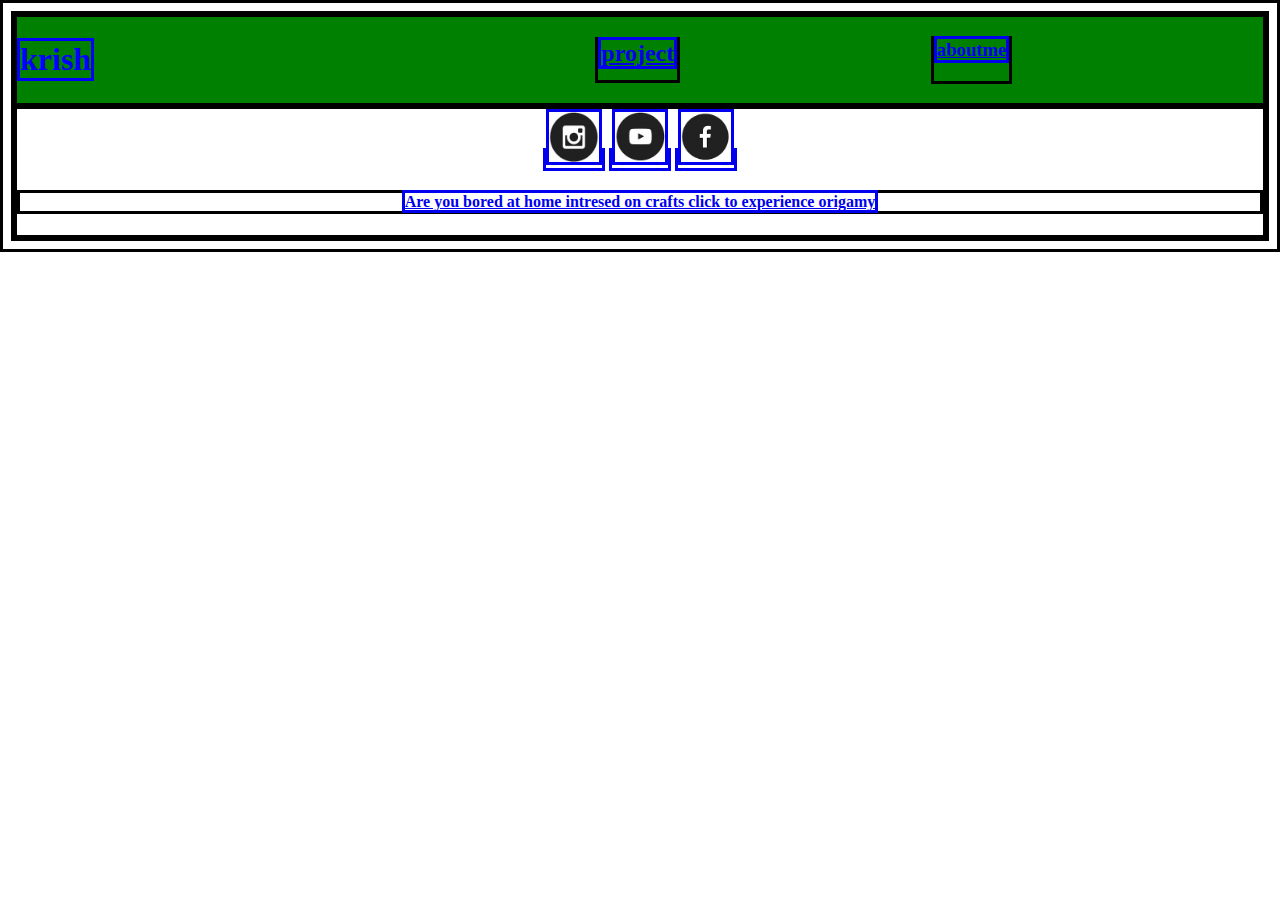
<file: web-pag2-main/index.html>
<!DOCTYPE HTML>
<html>
  <head>
      <title>
       My first Web Page
      </title>
      <link rel="stylesheet"
            type="text/css"
            href="style.css"/>
      
  </head> 
  <body>
  <div class="header">
      <h1>krish</h1>
      <br>
      <h2><a href="project.html">project</a></h2>
      <h3><a href="aboutMe.html">aboutme</a></h3>
      </br>
  </div>
<div class="footer">
<a href="https://www.instagram.com/"><img src="insta.png"width="50" height="50"></a>
<a href="https://www.youtube.com/"><img src="youtube.png"width="50" height="50"></a>  
<a href="https://www.facebook.com/"><img src="fb.png"width="50" height="50"></a>
<h4><a href="origamy.html">Are you bored at home intresed on crafts click to experience origamy</a></h4>
</div>
      
  </body>


</html>
</file>
<file: web-pag2-main/style.css>
h1{
            color: blue;
           
           
        } 
        *{
            border:solid;
        }

        .header{
            background-color: green;
            display: flex;
            justify-content:space-between;
        }
        .grid{
            display: flex;
            flex-wrap: wrap;
            justify-content: space-evenly;
        }

        .footer{
            text-align:center;
        }
</file>
